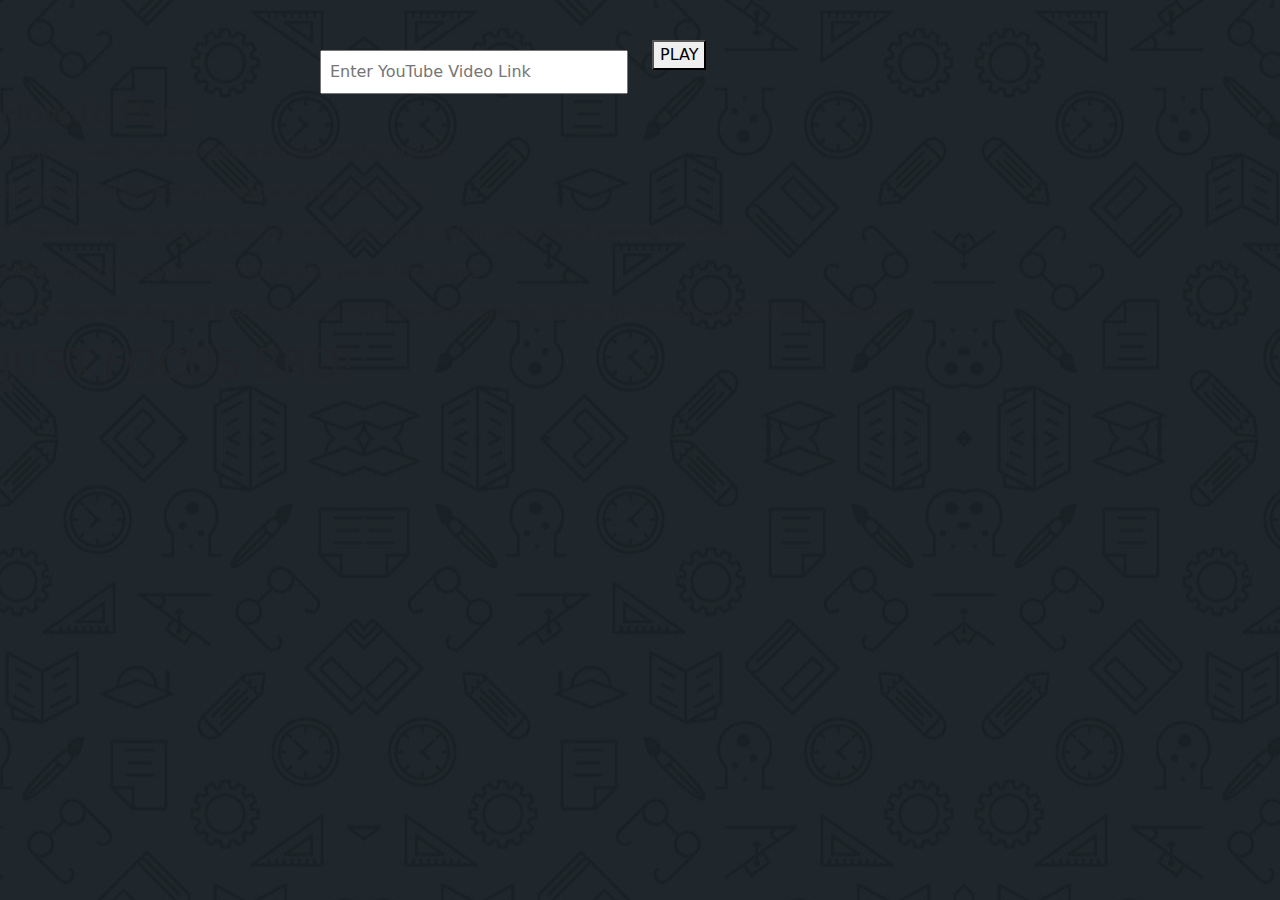
<file: index.html>
<!DOCTYPE html>
<html>
    <head>
        <meta charset="utf-8">
        <meta name="viewport" content="width=device-width, initial-scale=1.0">
        <title>WatchFocus.YouTube</title>
        <link rel="stylesheet" href="assests/css/styles.css">
        <link rel="stylesheet" href="assests/css/bootstrap.min.css">
    </head>
    <body>
        <section class="home">
            <div class="col-lg-12" id="video-container">
                <div id="player"></div>
                <form action="" method="post">
                    <div class="row">
                        <div class="col-lg-6">
                            <input type="text" id="video-link" placeholder="Enter YouTube Video Link">
                        </div>
                        <div class="col-lg-6">
                            <button id="start-btn">PLAY</button>
                        </div>
                    </div>
                </form>
            </div>
        </section>
  <script src="https://www.youtube.com/iframe_api"></script>
  <script src="assests/js/script.js"></script>

  <div id="instructions">
    <h2>How to Use:</h2>
    <p>1. Enter a valid YouTube video link in the textbox above.</p>
    <p>2. Click the "PLAY" button to load and play the video.</p>
    <p>3. Once the video starts playing, you won't be able to switch tabs without pausing the video.</p>
    <p>4. You can't mute the video or scroll to a specific timestamp.</p>
    <p>5. The video will play until it ends, but you can pause it anytime by clicking the YouTube player's pause button.</p>
    <h1>JUST FOCUS BRO!</h1>
  </div>
</body>
</html>
</file>
<file: assests/css/styles.css>
body {
    font-family: Arial, sans-serif;
    background-image: url(../img/bg.jpg);
    background-position: center center;
    background-attachment: fixed;
}
  
#video-container {
    position: relative;
    max-width: 640px;
    margin: 0 auto;
}
   
#video-link {
    width: 100%;
    padding: 8px;
    font-size: 16px;
    margin-top: 10px;
}

section.home {
    padding: 40px 20px 0px 20px;
}

section.home .box {
  background-color: #fff;
  border-radius: 20px;
  padding: 40px 20px 40px 20px;
}

section.home .box h2 {
  text-transform: uppercase;
  color: #1f272b;
  border-top: 1px solid #eee;
  margin-top: 40px;
  padding-top: 20px;
  font-size: 22px;
  font-weight: 700;
}

section.home .box input {
  width: 100%;
  height: 50px;
  border-radius: 20px;
  background-color: #f7f7f7;
  outline: #1f272b;
  border: none;
  box-shadow: none;
  font-size: 13px;
  font-weight: 500;
  color: #7a7a7a;
  padding: 0px 15px;
  margin-bottom: 30px;
}

section.home .box button {
  font-size: 13px;
  color: #fff;
  background-color: #a12c2f;
  padding: 12px 30px;
  display: inline-block;
  border-radius: 22px;
  font-weight: 500;
  text-transform: uppercase;
  transition: all .3s;
  border: none;
  outline: none;
  cursor: pointer;
  font-size: 16px;
}

section.home .box button:hover {
  opacity: 0.9;
}

.instructions {
  padding: 40px 20px 0px 20px;
  align-items: center;
}

.instructions .item {
  background-color: rgba(0,0,0,0.2);
  padding: 40px;
  margin-bottom: 30px;
  border-radius: 20px;
}

.instructions .item h3 {
  color: #fff;
  text-transform: uppercase;
  font-size: 24px;
  font-weight: 700;
  margin-bottom: 20px;
}

.instructions .item p {
  color: #fff;
  margin-bottom: 20px;
}

iframe {
  width: 100%;
  padding-right: 40px;
}
</file>
